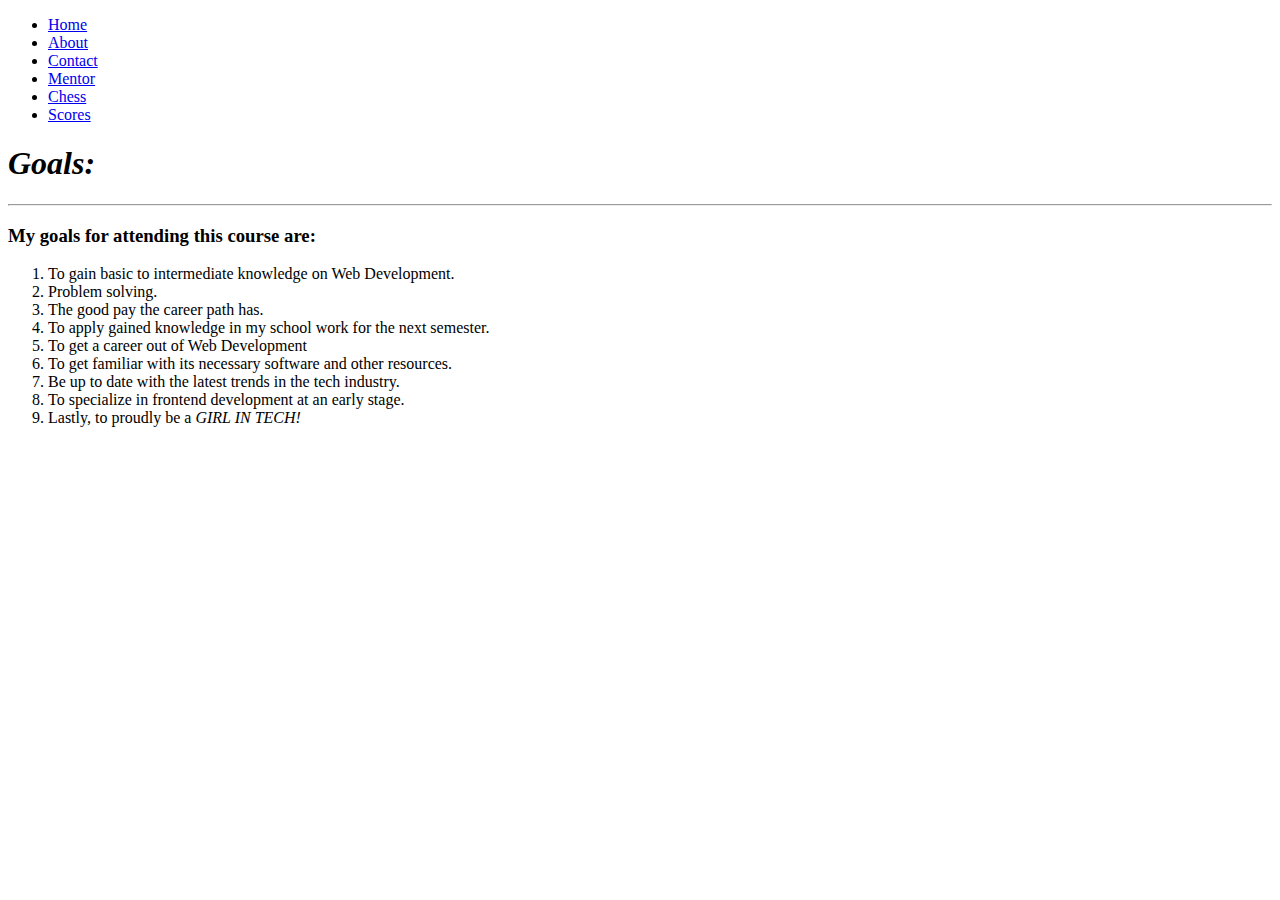
<file: index.html>
<!DOCTYPE html>
<html lang="en">

<head>
    <meta charset="UTF-8">
    <meta name="viewport" content="width=device-width, initial-scale=1.0">
    <title>AYS | Home</title>
</head>

<body>
    <header>

        <nav>
            <ul>
                <li>
                    <a href="index.html">Home</a>
                </li>
                <li>
                    <a href="aboutpage.html">About</a>
                </li>
                <li>
                    <a href="contactpage.html">Contact</a>
                </li>
                <li>
                    <a href="mentorpage.html">Mentor</a>
                </li>
                <li>
                    <a href="chesspage.html">Chess</a>
                </li>
                <li>
                    <a href="scorespage.html">Scores</a>
                </li>
            </ul>
        </nav>

    </header>
    <main>
        <h1><i>Goals:</i></h1>
        <hr>
        <div>
            <h3><b>My goals for attending this course are:</b></h3>
            <ol>
                <li>To gain basic to intermediate knowledge on Web Development.</li>
                <li>Problem solving.</li>
                <li>The good pay the career path has.</li>
                <li>To apply gained knowledge in my school work for the next semester.</li>
                <li>To get a career out of Web Development</li>
                <li>To get familiar with its necessary software and other resources.</li>
                <li>Be up to date with the latest trends in the tech industry.</li>
                <li>To specialize in frontend development at an early stage.</li>
                <li>Lastly, to proudly be a <i>GIRL IN TECH!</i></li>
            </ol>
        </div>

    </main>
</body>

</html>
</file>
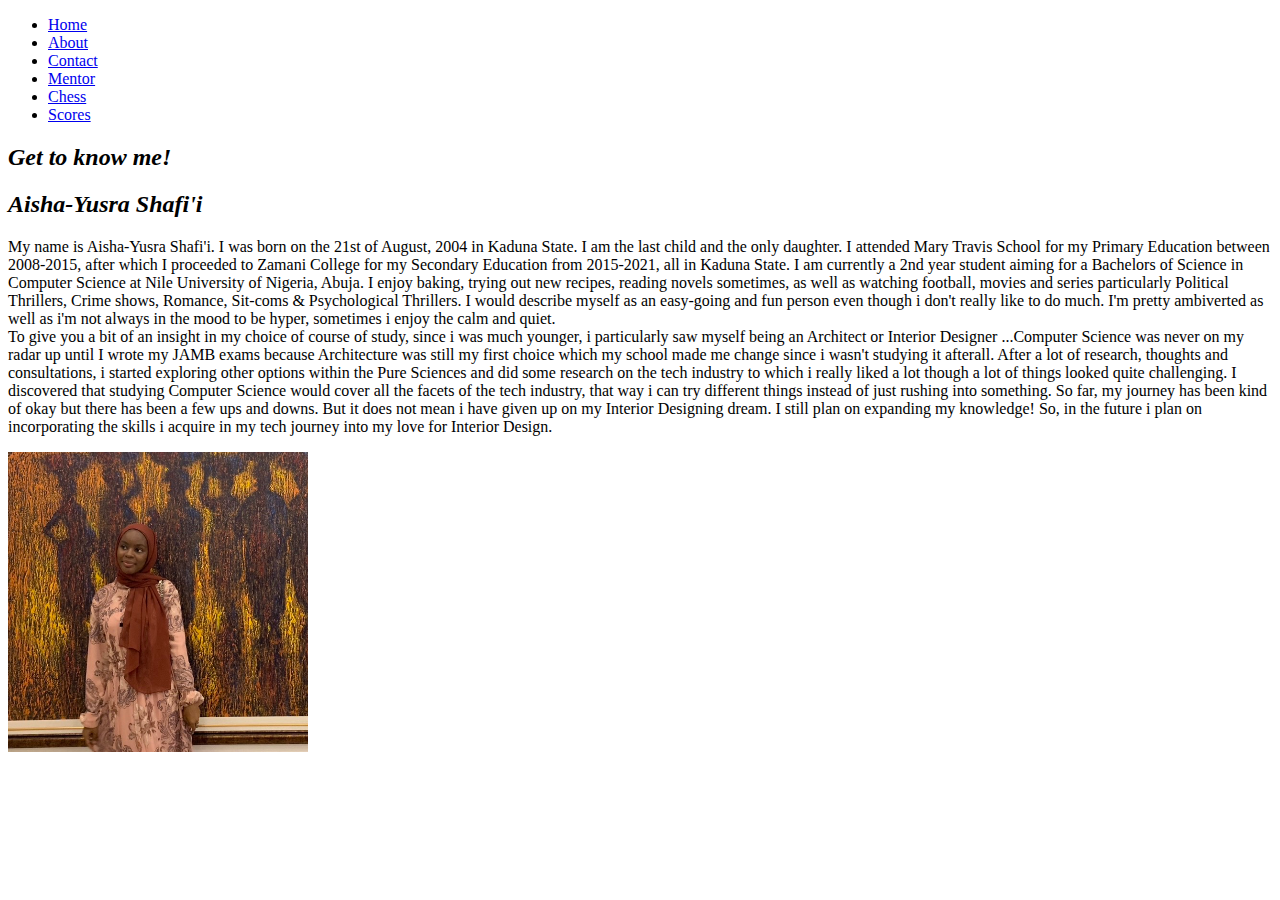
<file: aboutpage.html>
<!DOCTYPE html>
<html lang="en">

<head>
    <meta charset="UTF-8">
    <meta name="viewport" content="width=device-width, initial-scale=1.0">
    <title>AYS | About Me</title>
</head>

<body>
    <header>
        <nav>
            <ul>
                <li>
                    <a href="index.html">Home</a>
                </li>
                <li>
                    <a href="aboutpage.html">About</a>
                </li>
                <li>
                    <a href="contactpage.html">Contact</a>
                </li>
                <li>
                    <a href="mentorpage.html">Mentor</a>
                </li>
                <li>
                    <a href="chesspage.html">Chess</a>
                </li>
                <li>
                    <a href="scorespage.html">Scores</a>
                </li>
            </ul>
        </nav>
        <h2><i>Get to know me!</i></h2>
    </header>
    <main>
        <h2><i>Aisha-Yusra Shafi'i</i></h2>
        <p>My name is Aisha-Yusra Shafi'i. I was born on the 21st of August, 2004 in Kaduna State. I am the last child
            and the only daughter. I attended Mary Travis School for my Primary Education between 2008-2015, after which
            I proceeded to Zamani College for my Secondary Education from 2015-2021, all in Kaduna State. I am currently
            a
            2nd year student aiming for a Bachelors of Science in Computer Science
            at Nile University of Nigeria, Abuja. I enjoy baking, trying out new recipes, reading novels sometimes, as
            well as watching football, movies and series particularly Political Thrillers, Crime shows, Romance,
            Sit-coms &
            Psychological Thrillers. I would describe myself as an easy-going and fun person even though i don't really
            like to do much. I'm pretty ambiverted as well as i'm not always in the mood to be hyper, sometimes i enjoy
            the calm and quiet. <br> To give you a bit of an insight in my choice of course of study, since i was much
            younger, i particularly saw myself being an Architect or Interior Designer ...Computer Science was never on
            my radar up until I wrote my JAMB
            exams because Architecture was still my first choice which my school made me change since i wasn't studying
            it afterall. After a lot of research, thoughts and consultations, i started exploring other options within
            the Pure Sciences and did some research on the tech industry to which i really liked a lot though a lot of
            things looked quite
            challenging. I discovered that studying
            Computer Science would cover all the facets of the tech industry, that way i can try different things
            instead of just rushing into something.
            So far, my journey has been kind of okay but there has been a few ups and downs. But it does not mean i have
            given up on my Interior Designing dream. I still plan on expanding my knowledge!
            So, in the future i plan on
            incorporating the skills i acquire in my tech journey into my love for Interior Design. </p>
    </main>
    <img src="./IMG_2374.jpg" alt="An Image of me at the Thoughts Pyramin Art Museuw in Abuja." width="300px"
        height="300px">

</body>

</html>
</file>
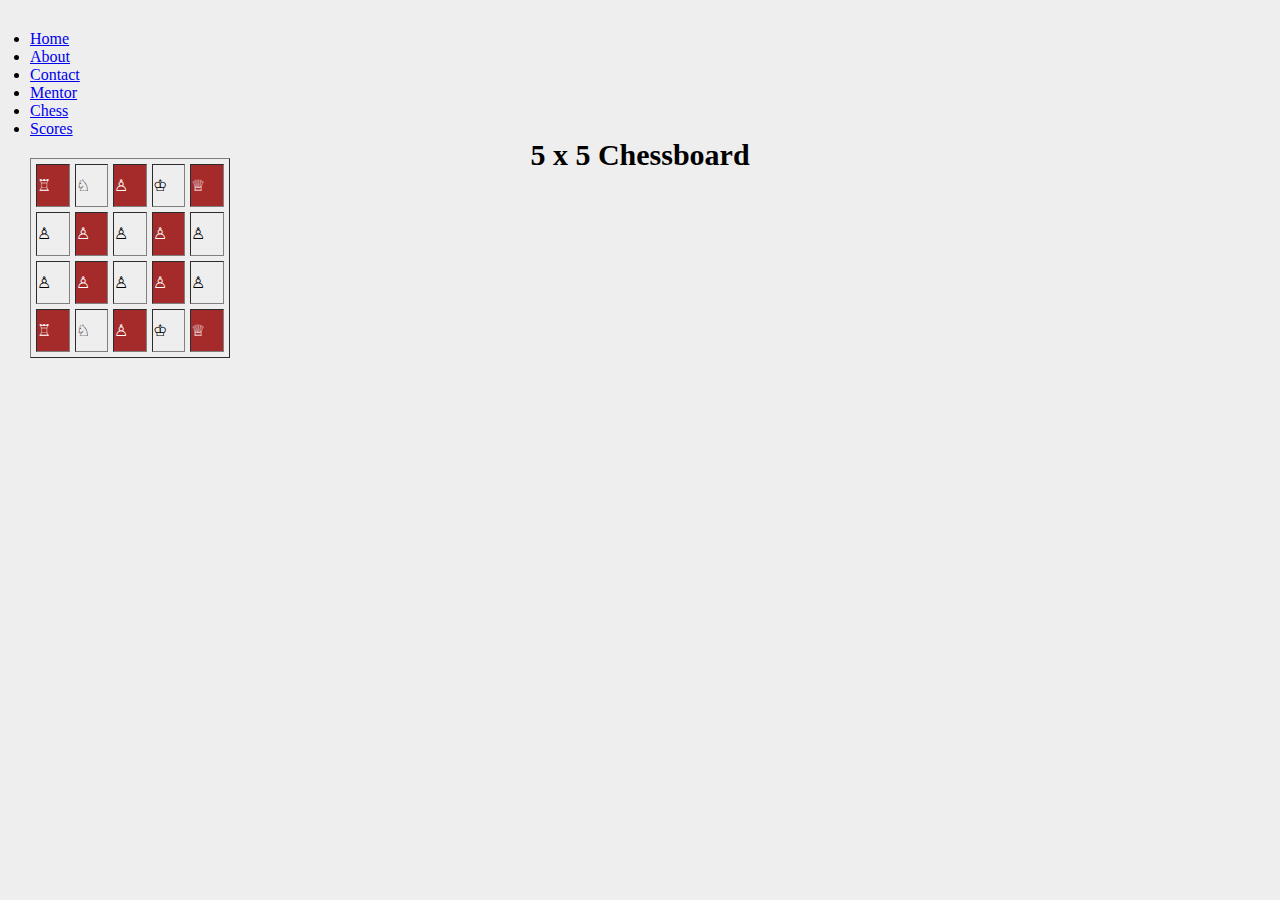
<file: chesspage.html>
<!DOCTYPE html>
<html lang="en">

<head>
    <meta charset="UTF-8">
    <meta name="viewport" content="width=device-width, initial-scale=1.0">
    <link rel="stylesheet" href="./assignmentstyles/chesspage.css">
    <title>AYS |5 x 5 Chessboard </title>
</head>

<body>
    <header>
        <nav>
            <ul>
                <li>
                    <a href="index.html">Home</a>
                </li>
                <li>
                    <a href="aboutpage.html">About</a>
                </li>
                <li>
                    <a href="contactpage.html">Contact</a>
                </li>
                <li>
                    <a href="mentorpage.html">Mentor</a>
                </li>
                <li>
                    <a href="chesspage.html">Chess</a>
                </li>
                <li>
                    <a href="scorespage.html">Scores</a>
                </li>
            </ul>
        </nav>

    </header>
    <main>
        <table class="chessboard" border="1" cellspacing="5px" cellpadding="5px" width="200px" height="200px">
            <h1> 5 x 5 Chessboard</h1>
            <tr>
                <td class="dark-cell">&#x2656;</td>
                <td class="light-cell">&#x2658;</td>
                <td class="dark-cell">&#x2659;</td>
                <td class="light-cell">&#x2654;</td>
                <td class="dark-cell">&#x2655;</td>
            </tr>
            <tr>
                <td class="light-cell">&#x2659;</td>
                <td class="dark-cell">&#x2659;</td>
                <td class="light-cell">&#x2659;</td>
                <td class="dark-cell">&#x2659;</td>
                <td class="light-cell">&#x2659;</td>
            </tr>
            <!-- <tr>
                <td class="dark-cell"></td>
                <td class="light-cell"></td>
                <td class="dark-cell"></td>
                <td class="light-cell"></td>
                <td class="dark-cell"></td>
            </tr> -->
            <tr>
                <td class="light-cell">&#x2659;</td>
                <td class="dark-cell">&#x2659;</td>
                <td class="light-cell">&#x2659;</td>
                <td class="dark-cell">&#x2659;</td>
                <td class="light-cell">&#x2659;</td>
            </tr>
            <tr>
                <td class="dark-cell">&#x2656;</td>
                <td class="light-cell">&#x2658;</td>
                <td class="dark-cell">&#x2659;</td>
                <td class="light-cell">&#x2654;</td>
                <td class="dark-cell">&#x2655;</td>
            </tr>
        </table>
    </main>
</body>

</html>
</file>
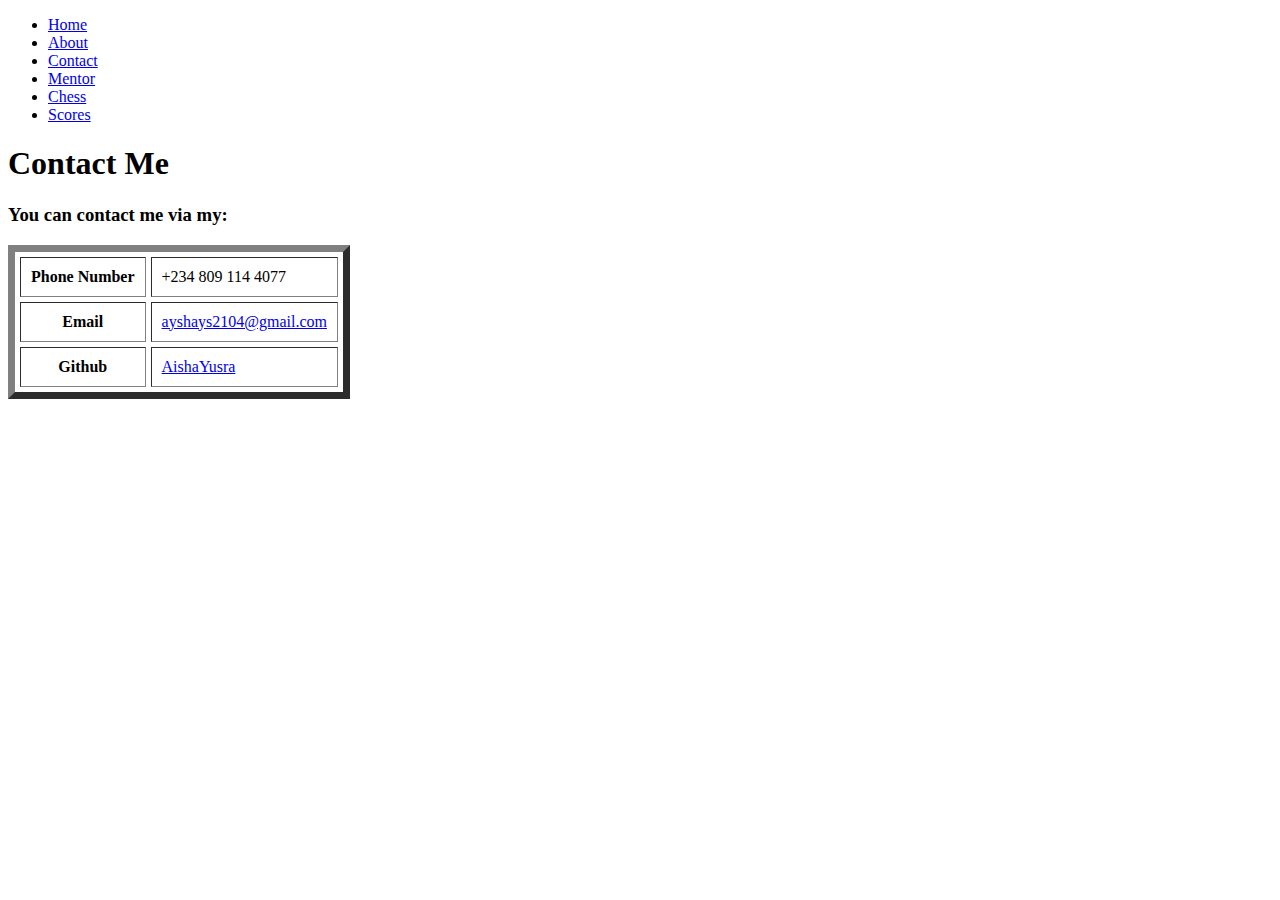
<file: contactpage.html>
<!DOCTYPE html>
<html lang="en">

<head>
    <meta charset="UTF-8">
    <meta name="viewport" content="width=device-width, initial-scale=1.0">
    <title>AYS | Contact Me</title>
</head>

<body>
    <header>
        <nav>
            <ul>
                <li>
                    <a href="index.html">Home</a>
                </li>
                <li>
                    <a href="aboutpage.html">About</a>
                </li>
                <li>
                    <a href="contactpage.html">Contact</a>
                </li>
                <li>
                    <a href="mentorpage.html">Mentor</a>
                </li>
                <li>
                    <a href="chesspage.html">Chess</a>
                </li>
                <li>
                    <a href="scorespage.html">Scores</a>
                </li>
            </ul>
        </nav>
        <h1>Contact Me</h1>
    </header>
    <main>
        <h3>You can contact me via my:</h3>
        <table border="7" cellspacing="5px" cellpadding="10px">
            <thead>
                <tr>
                    <th>Phone Number</th>
                    <td>
                        <label for="phone">+234 809 114 4077</label>
                    </td>
                </tr>
                <tr>
                    <th>Email</th>
                    <td>
                        <a href="mailto: ayshays2104@gmail.com">ayshays2104@gmail.com</a>
                    </td>
                </tr>
                <tr>
                    <th>Github</th>
                    <td>
                        <a href="https://github.com/AishaYusra">AishaYusra</a>
                    </td>
                </tr>
            </thead>
        </table> <br>

    </main>
</body>

</html>
</file>
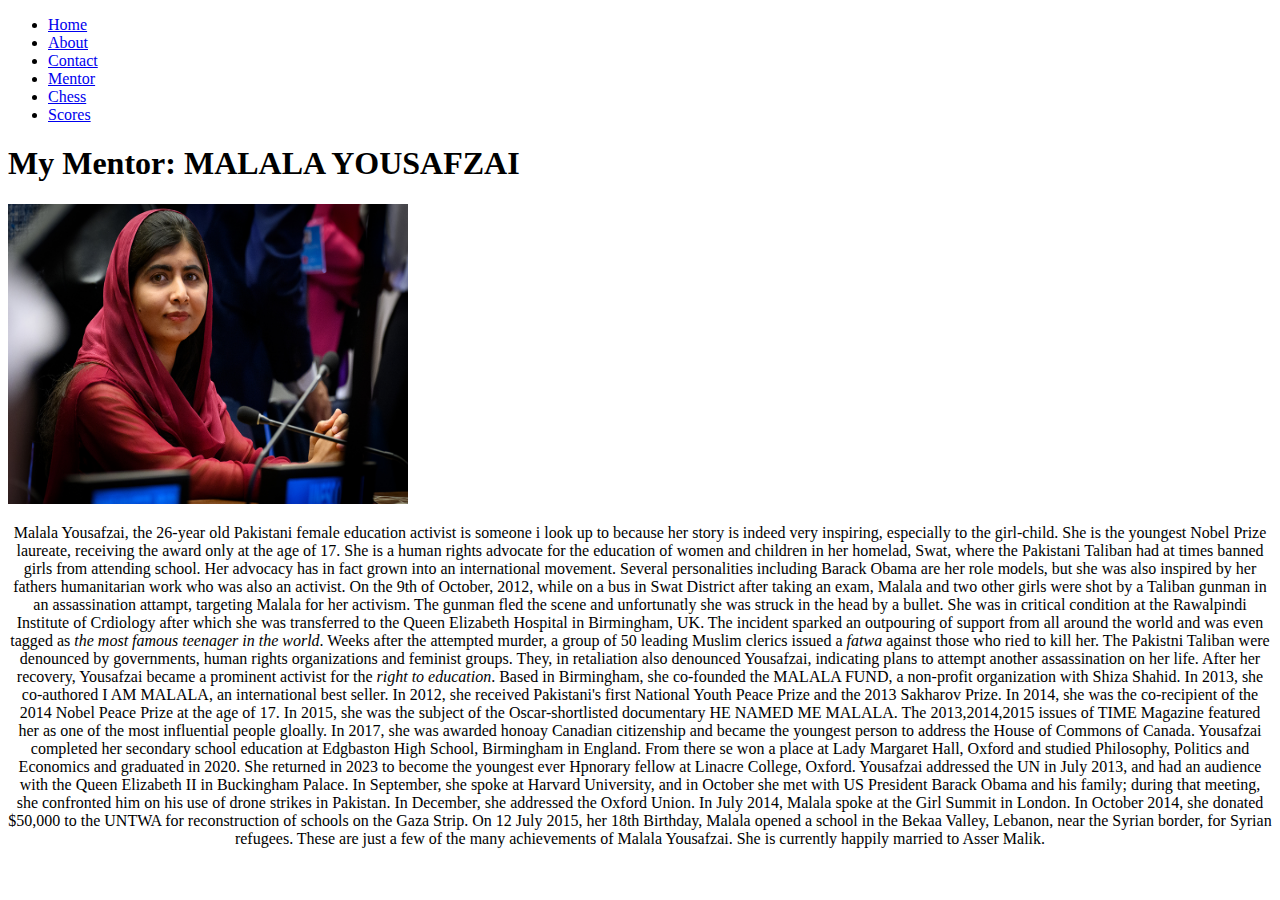
<file: mentorpage.html>
<!DOCTYPE html>
<html lang="en">

<head>
    <meta charset="UTF-8">
    <meta name="viewport" content="width=device-width, initial-scale=1.0">
    <title>AYS | Mentor</title>
</head>

<body>
    <header>
        <nav>
            <ul>
                <li>
                    <a href="index.html">Home</a>
                </li>
                <li>
                    <a href="aboutpage.html">About</a>
                </li>
                <li>
                    <a href="contactpage.html">Contact</a>
                </li>
                <li>
                    <a href="mentorpage.html">Mentor</a>
                </li>
                <li>
                    <a href="chesspage.html">Chess</a>
                </li>
                <li>
                    <a href="scorespage.html">Scores</a>
                </li>
            </ul>
        </nav>
        <h1>My Mentor: MALALA YOUSAFZAI</h1>
    </header>
    <main>
        <img src="./malala.jpg" alt="Pakistani education activist, MALALA YOUSAFZAI." width="400px" height="300px">


        <p>
            <center>
                Malala Yousafzai, the 26-year old Pakistani female education activist is someone i look up to because
                her
                story is indeed very inspiring, especially to the girl-child. She is the youngest Nobel Prize laureate,
                receiving the award only at the age of 17. She is a human rights advocate for the education of women and
                children in her homelad, Swat, where the Pakistani Taliban had at times banned girls from attending
                school.
                Her advocacy has in fact grown into an international movement. Several personalities including Barack
                Obama
                are her role models, but she was also inspired by her fathers humanitarian work who was also an
                activist. On
                the 9th of October, 2012, while on a bus in Swat District after taking an exam, Malala and two other
                girls
                were shot by a Taliban gunman in an assassination attampt, targeting Malala for her activism. The gunman
                fled the scene and unfortunatly she was struck in the head by a bullet. She was in critical condition at
                the
                Rawalpindi Institute of Crdiology after which she was transferred to the Queen Elizabeth Hospital in
                Birmingham, UK. The incident sparked an outpouring of support from all around the world and was even
                tagged
                as <i>the most famous teenager in the world</i>. Weeks after the attempted murder, a group of 50 leading
                Muslim clerics issued a <i>fatwa</i> against those who ried to kill her. The Pakistni Taliban were
                denounced
                by governments, human rights organizations and feminist groups. They, in retaliation also denounced
                Yousafzai, indicating plans to attempt another assassination on her life. After her recovery, Yousafzai
                became a prominent activist for the <i>right to education</i>. Based in Birmingham, she co-founded the
                MALALA FUND, a non-profit organization with Shiza Shahid. In 2013, she co-authored I AM MALALA, an
                international best seller. In 2012, she received Pakistani's first National Youth Peace Prize and the
                2013
                Sakharov Prize. In 2014, she was the co-recipient of the 2014 Nobel Peace Prize at the age of 17. In
                2015,
                she was the subject of the Oscar-shortlisted documentary HE NAMED ME MALALA. The 2013,2014,2015 issues
                of
                TIME Magazine featured her as one of the most influential people gloally. In 2017, she was awarded
                honoay
                Canadian citizenship and became the youngest person to address the House of Commons of Canada. Yousafzai
                completed her secondary school education at Edgbaston High School, Birmingham in England. From there se
                won
                a place at Lady Margaret Hall, Oxford and studied Philosophy, Politics and Economics and graduated in
                2020.
                She returned in 2023 to become the youngest ever Hpnorary fellow at Linacre College, Oxford. Yousafzai
                addressed the UN in July 2013, and had an audience with the Queen Elizabeth II in Buckingham Palace. In
                September, she spoke at Harvard University, and in October she met with US President Barack Obama and
                his
                family; during that meeting, she confronted him on his use of drone strikes in Pakistan. In December,
                she
                addressed the Oxford Union. In July 2014, Malala spoke at the Girl Summit in London. In October 2014,
                she
                donated $50,000 to the UNTWA for reconstruction of schools on the Gaza Strip. On 12 July 2015, her 18th
                Birthday, Malala opened a school in the Bekaa Valley, Lebanon, near the Syrian border, for Syrian
                refugees.
                These are just a few of the many achievements of Malala Yousafzai. She is currently happily married to
                Asser Malik.
            </center>
        </p>

    </main>
</body>

</html>
</file>
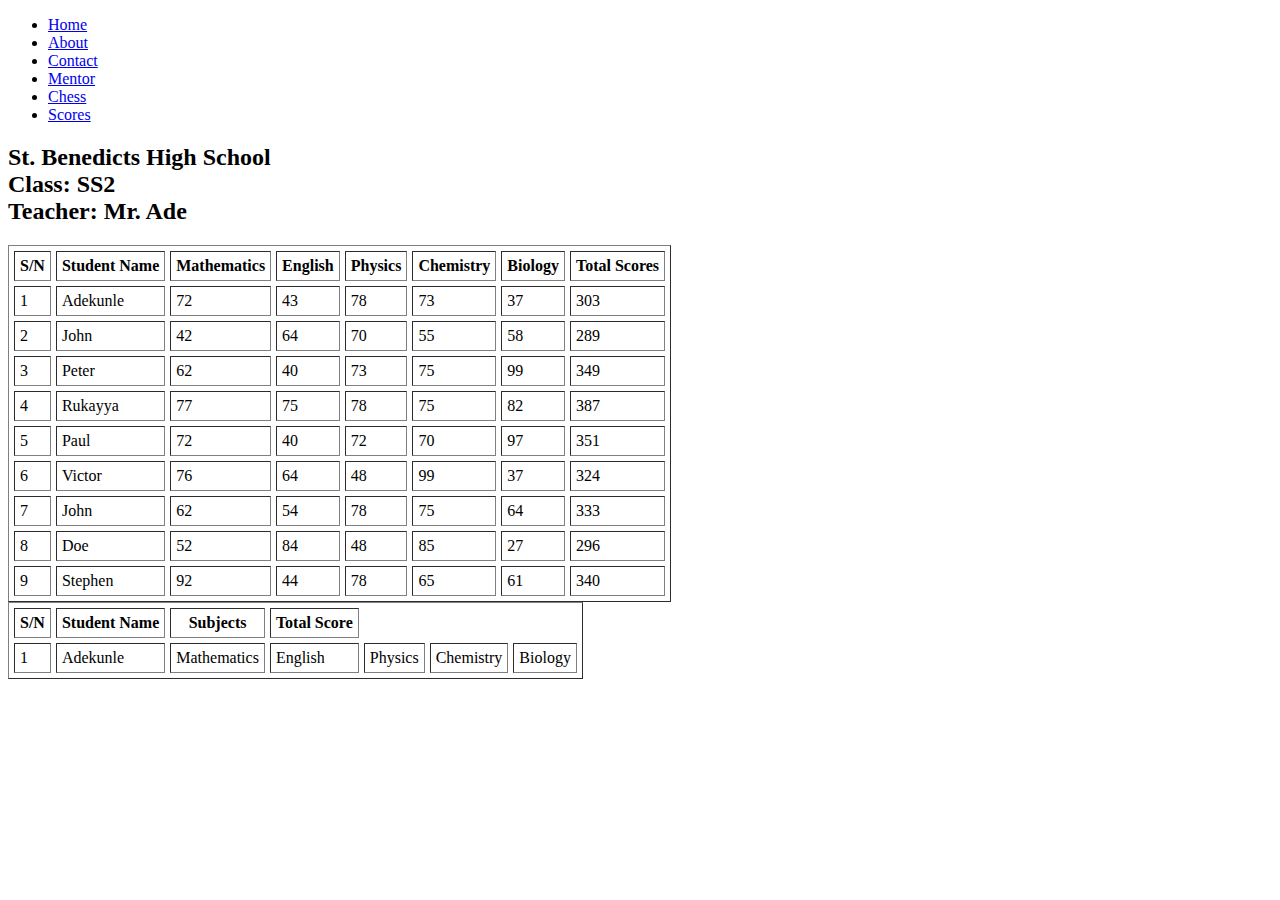
<file: scorespage.html>
<!DOCTYPE html>
<html lang="en">

<head>
    <meta charset="UTF-8">
    <meta name="viewport" content="width=device-width, initial-scale=1.0">
    <title>AYS | Scores Page</title>
</head>

<body>
    <header>
        <nav>
            <ul>
                <li>
                    <a href="index.html">Home</a>
                </li>
                <li>
                    <a href="aboutpage.html">About</a>
                </li>
                <li>
                    <a href="contactpage.html">Contact</a>
                </li>
                <li>
                    <a href="mentorpage.html">Mentor</a>
                </li>
                <li>
                    <a href="chesspage.html">Chess</a>
                </li>
                <li>
                    <a href="scorespage.html">Scores</a>
                </li>
            </ul>
        </nav>
    </header>

</body>
<main>
    <h2 id="heading">
        St. Benedicts High School <br>
        Class: SS2 <br>
        Teacher: Mr. Ade</h2>

    <table border="1" cellspacing="5px" cellpadding="5px">
        <thead>
            <tr class="tablerow">
                <th>S/N</th>
                <th>Student Name</th>
                <th>Mathematics</th>
                <th>English</th>
                <th>Physics</th>
                <th>Chemistry</th>
                <th>Biology</th>
                <th colspan="2">Total Scores</th>
            </tr>
        </thead>

        <tbody>
            <tr>
                <td>1</td>
                <td>Adekunle</td>
                <td class="math">72</td>
                <td class="english">43</td>
                <td class="physics">78</td>
                <td class="chemistry">73</td>
                <td class="biology">37</td>
                <td class="total">303</td>
            </tr>
            <tr>
                <td>2</td>
                <td>John</td>
                <td class="math">42</td>
                <td class="english">64</td>
                <td class="physics">70</td>
                <td class="chemistry">55</td>
                <td class="biology">58</td>
                <td>289</td>
            </tr>
            <tr>
                <td>3</td>
                <td>Peter</td>
                <td class="math">62</td>
                <td class="english">40</td>
                <td class="physics">73</td>
                <td class="chemistry">75</td>
                <td class="biology">99</td>
                <td>349</td>
            </tr>
            <tr>
                <td>4</td>
                <td>Rukayya</td>
                <td class="math">77</td>
                <td class="english">75</td>
                <td class="physics">78</td>
                <td class="chemistry">75</td>
                <td class="biology">82</td>
                <td>387</td>
            </tr>
            <tr>
                <td>5</td>
                <td>Paul</td>
                <td class="math">72</td>
                <td class="english">40</td>
                <td class="physics">72</td>
                <td class="chemistry">70</td>
                <td class="biology">97</td>
                <td>351</td>
            </tr>
            <tr>
                <td>6</td>
                <td>Victor</td>
                <td class="math">76</td>
                <td class="english">64</td>
                <td class="physics">48</td>
                <td class="chemistry">99</td>
                <td class="biology">37</td>
                <td>324</td>
            </tr>
            <tr>
                <td>7</td>
                <td>John</td>
                <td class="math">62</td>
                <td class="english">54</td>
                <td class="physics">78</td>
                <td class="chemistry">75</td>
                <td class="biology">64</td>
                <td>333</td>
            </tr>
            <tr>
                <td>8</td>
                <td>Doe</td>
                <td class=" math">52</td>
                <td class="english">84</td>
                <td class="physics">48</td>
                <td class="chemistry">85</td>
                <td class="biology">27</td>
                <td>296</td>
            </tr>
            <tr>
                <td>9</td>
                <td>Stephen</td>
                <td class="math">92</td>
                <td class="english">44</td>
                <td class="physics">78</td>
                <td class="chemistry">65</td>
                <td class="biology">61</td>
                <td>340</td>
            </tr>
        </tbody>
    </table>

    <table border="1" cellspacing="5px" cellpadding="5px">
        <thead>
            <tr>
                <th rowspan="">S/N</th>
                <th>Student Name</th>
                <th>Subjects</th>
                <th>Total Score</th>
            </tr>
        </thead>
        <tbody>
            <tr>
                <td>1</td>
                <td>Adekunle</td>
                <td>Mathematics</td>
                <td>English</td>
                <td>Physics</td>
                <td>Chemistry</td>
                <td>Biology</td>
            </tr>
        </tbody>
    </table>
</main>

</html>
</file>
<file: assignmentstyles/chesspage.css>
* {
    padding: 0;
    margin: 0;
    box-sizing: border-box;
}



body {
    font-family: 'Cormorant', serif;
    background-color: #eee;
    height: 400px;
    position: relative;
    padding: 30px;


}

h1 {
    text-align: center;
    font-size: 100px;
    height: 20px;
    font-size: 30px;
    text-align: center;
    transition: all .2s;
}

table {
    box-sizing: 100px;
}

td {
    align-items: center;
    justify-content: center;

}

td:hover {
    cursor: pointer;
    outline: 1px solid rgb(10, 15, 10);
}

td:active {
    background-color: aqua;
}

.dark-cell {
    background-color: brown;
    color: white;
}

.light-cell:active {
    background-color: rgb(158, 148, 134);
}

.dark-cell:active {
    background-color: rgb(100, 26, 26);
}

.light-cell:active {
    background-color: rgb(158, 148, 134);
}
</file>
